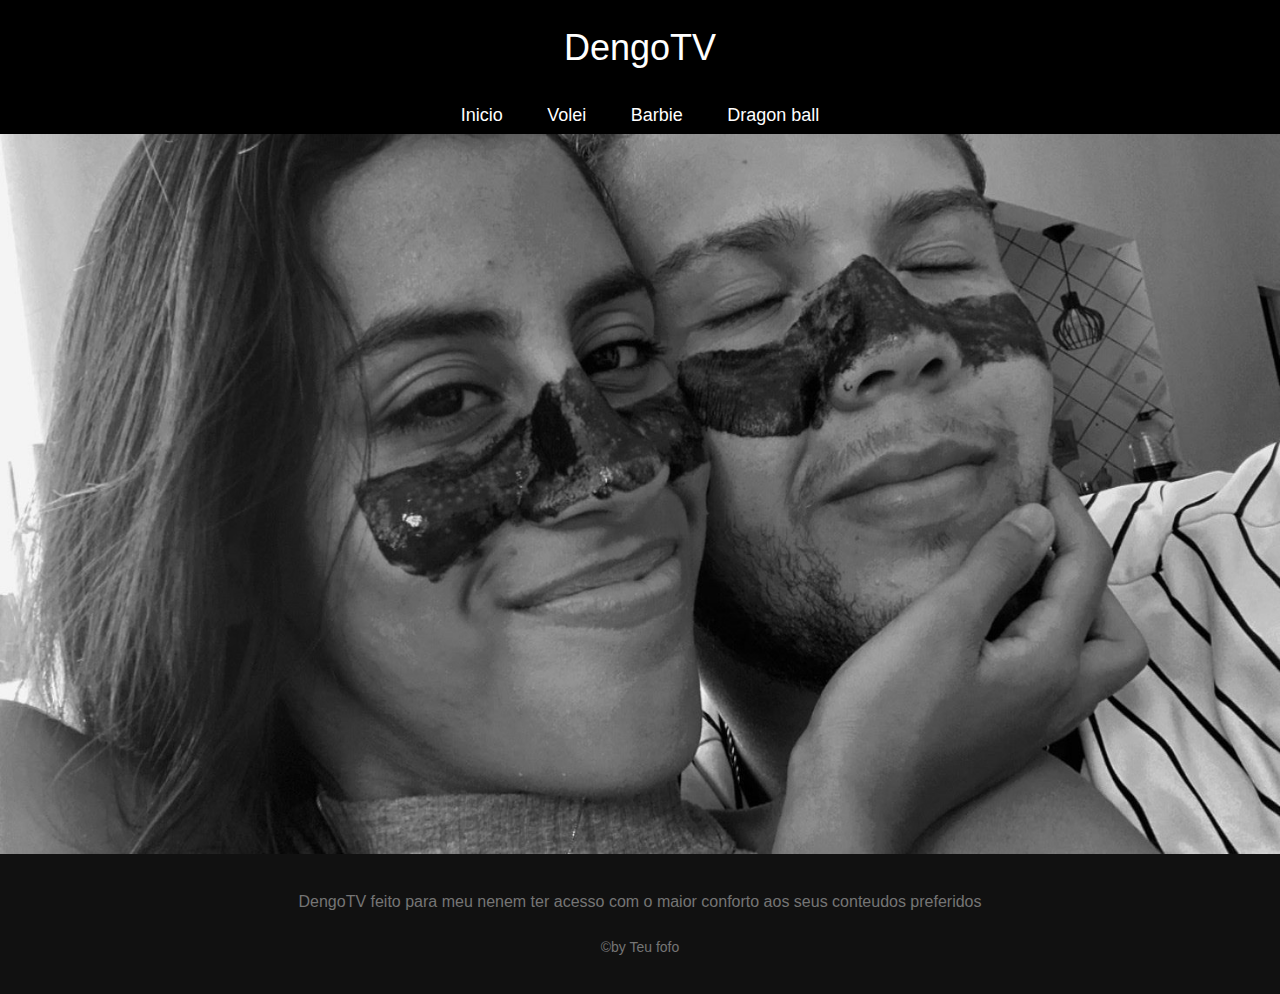
<file: index.html>
<!DOCTYPE html>
<html lang="pt-br">
<head>
    <meta charset="UTF-8">
    <meta name="viewport" content="width=device-width, initial-scale=1.0">
    <link rel="stylesheet" href="style/reset.css">
    <link rel="stylesheet" href="style/style.css">
    <title>DengoTV</title>
</head>
<body>
    <h1>DengoTV</h1>
    <nav class="nav">
      <ul class="nav__menu">
        <li class="nav__menu-item"><a href="index.html">Inicio</a></li>
        <li class="nav__menu-item"><a href="volei.html">Volei</a></li>
        <li class="nav__menu-item"><a href="barbie.html">Barbie</a></li>
        <li class="nav__menu-item"><a href="dangoball.html">Dragon ball</a></li>
      </ul>
    </nav>
    <div class="img">
        <img src="fotos/nos.png">
    </div>
    <footer class="footer">
            <h3>DengoTV feito para meu nenem ter acesso com o maior conforto aos seus conteudos preferidos</h3>
          </div>
        </div>
        <div class="footer__copyright">
          <p>&copy;by Teu fofo</p>
        </div>
      </footer>
</body>
</html>
</file>
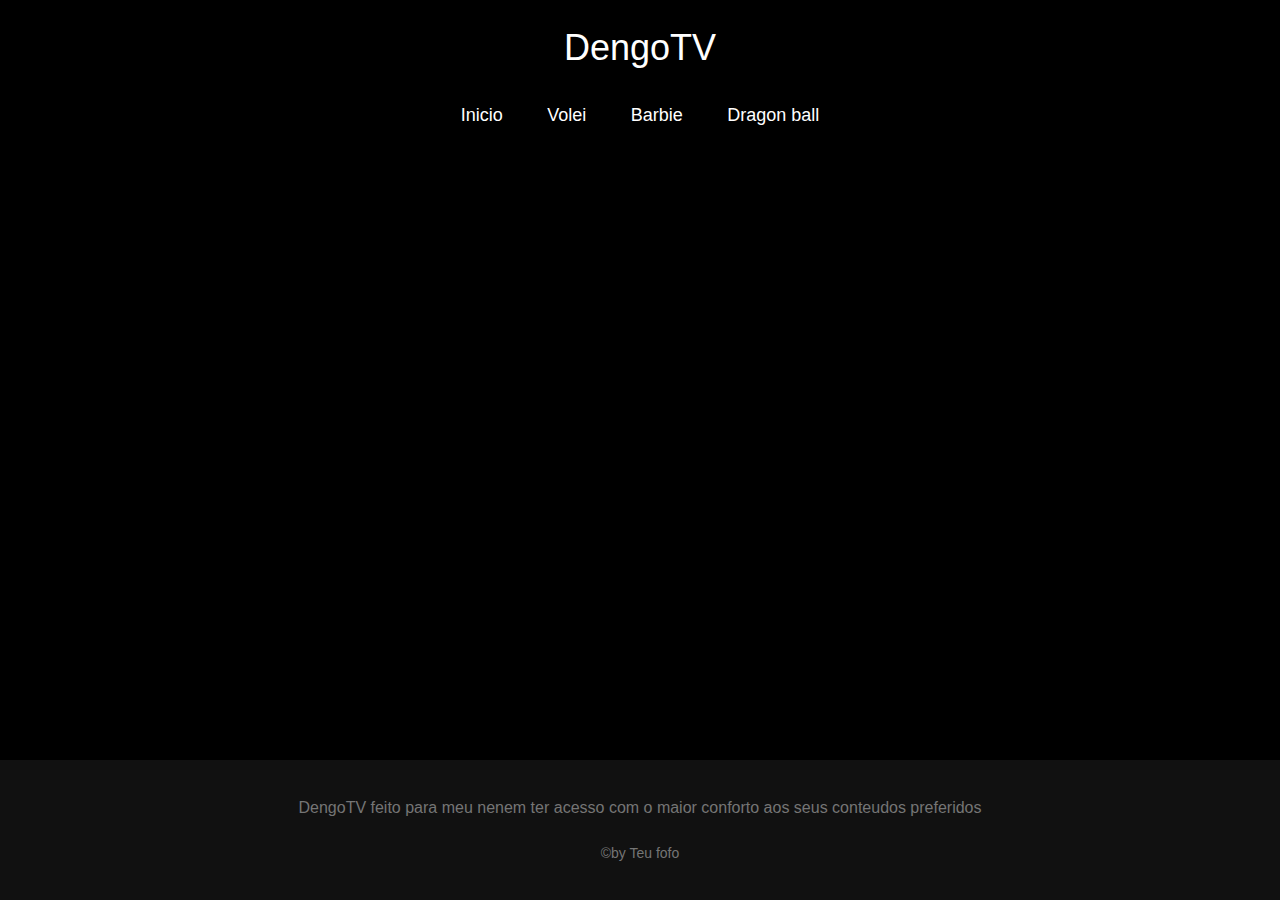
<file: barbie.html>
<!DOCTYPE html>
<html lang="pt-br">
<head>
    <meta charset="UTF-8">
    <meta name="viewport" content="width=device-width, initial-scale=1.0">
    <link rel="stylesheet" href="style/reset.css">
    <link rel="stylesheet" href="style/style.css">
    <title>DengoTV</title>
</head>
<body>
    <h1>DengoTV</h1>
    <nav class="nav">
      <ul class="nav__menu">
        <li class="nav__menu-item"><a href="index.html">Inicio</a></li>
        <li class="nav__menu-item"><a href="volei.html">Volei</a></li>
        <li class="nav__menu-item"><a href="barbie.html">Barbie</a></li>
        <li class="nav__menu-item"><a href="dangoball.html">Dragon ball</a></li>
      </ul>
    </nav>
    <footer class="footer">
            <h3>DengoTV feito para meu nenem ter acesso com o maior conforto aos seus conteudos preferidos</h3>
          </div>
        </div>
        <div class="footer__copyright">
          <p>&copy;by Teu fofo</p>
        </div>
      </footer>
      <script>alert("Cada pedacinho estou fazendo com carinho, viu? Esse pedacinho ainda não está pronto.")</script>
</body>

</html>
</file>
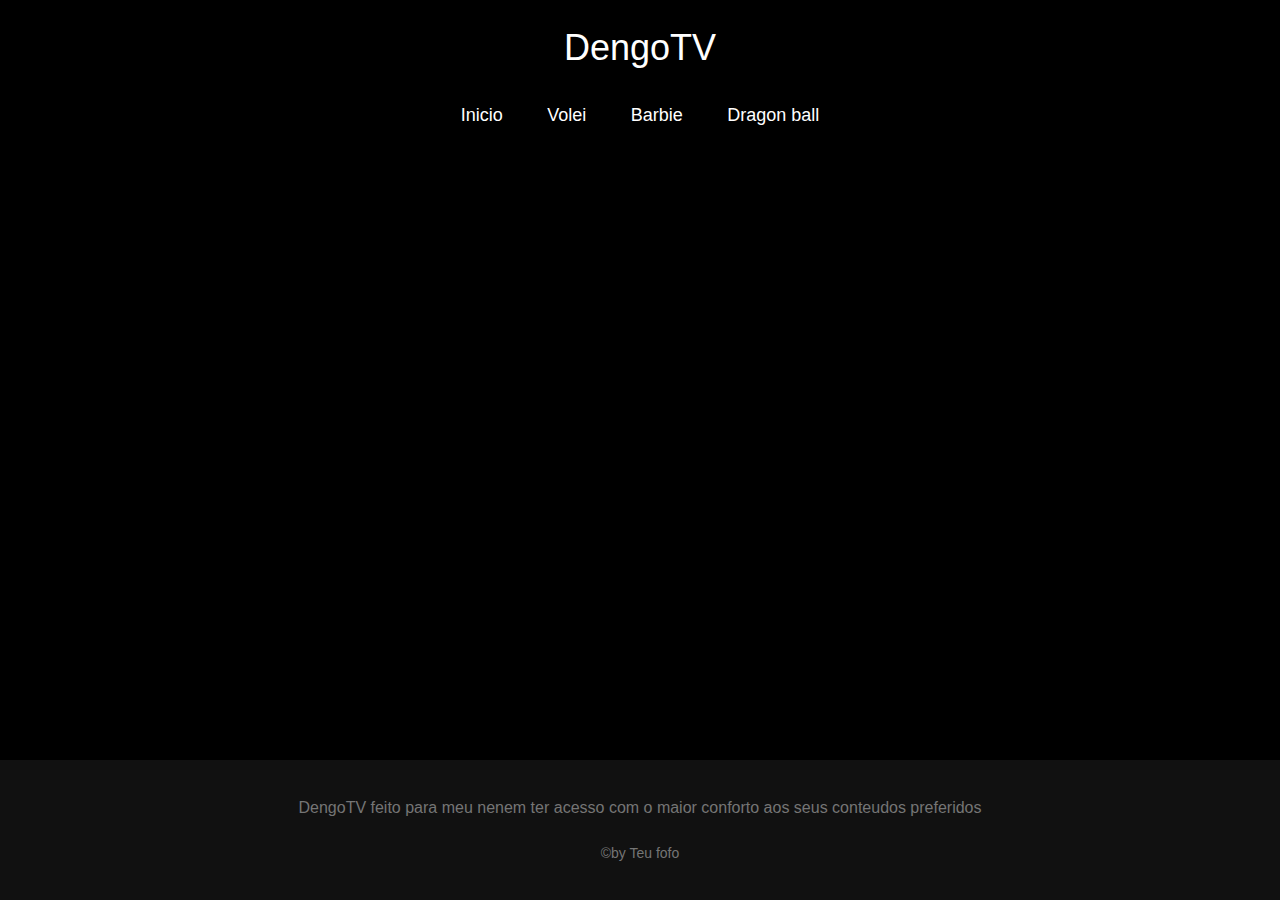
<file: dangoball.html>
<!DOCTYPE html>
<html lang="pt-br">
<head>
    <meta charset="UTF-8">
    <meta name="viewport" content="width=device-width, initial-scale=1.0">
    <link rel="stylesheet" href="style/reset.css">
    <link rel="stylesheet" href="style/style.css">
    <title>DengoTV</title>
</head>
<body>
    <h1>DengoTV</h1>
    <nav class="nav">
      <ul class="nav__menu">
        <li class="nav__menu-item"><a href="index.html">Inicio</a></li>
        <li class="nav__menu-item"><a href="volei.html">Volei</a></li>
        <li class="nav__menu-item"><a href="barbie.html">Barbie</a></li>
        <li class="nav__menu-item"><a href="dangoball.html">Dragon ball</a></li>
      </ul>
    </nav>
    <footer class="footer">
            <h3>DengoTV feito para meu nenem ter acesso com o maior conforto aos seus conteudos preferidos</h3>
          </div>
        </div>
        <div class="footer__copyright">
          <p>&copy;by Teu fofo</p>
        </div>
      </footer>
      <script>alert("Cada pedacinho estou fazendo com carinho, viu? Esse pedacinho ainda não está pronto.")</script>
</body>
</html>
</file>
<file: style/style.css>
/* Estilos gerais */
body {
    background-color: #000; /* Fundo preto */
    color: #fff; /* Texto branco */
    font-family: 'Helvetica Neue', Helvetica, Arial, sans-serif; /* Fonte semelhante à usada na Netflix */
    margin: 0;
    padding: 0;
    display: flex;
    flex-direction: column;
    min-height: 100vh; /* Define a altura mínima da viewport */
  }
  
  /* Estilizando a barra de navegação semelhante à Netflix */
  .nav {
    background-color: rgba(0, 0, 0, 0.85); /* Fundo escuro com transparência */
    padding: 10px 0;
    text-align: center;
  }
  
  /* Estilizando os links do menu */
  .nav__menu-item {
    display: inline-block;
    margin: 0 20px; /* Espaçamento entre os itens */
  }
  
  /* Estilizando os links do menu no hover */
  .nav__menu-item a {
    text-decoration: none;
    color: #fff;
    font-size: 18px;
    transition: color 0.3s;
  }
  
  /* Estilizando os links do menu no hover (cor vermelha) */
  .nav__menu-item a:hover {
    color: #e50914; /* Vermelho semelhante à Netflix */
  }
  
  /* Estilizando o título principal */
  h1 {
    text-align: center;
    font-size: 36px;
    margin: 30px 0;
  }
  
  /* Estilizando o rodapé */
  .footer {
    background-color: #111;
    padding: 40px 0;
    text-align: center;
    color: #757575;
    margin-top: auto; /* Coloca o rodapé no final da página */
    word-break: keep-all;
  }
  
  .footer__copyright {
    margin-top: 30px;
    font-size: 14px;
  }

  /* Estilizando um botão fictício (personalize conforme necessário) */
  .button {
    display: inline-block;
    background-color: #e50914;
    color: #fff;
    font-size: 16px;
    padding: 10px 20px;
    text-align: center;
    text-decoration: none;
    border-radius: 5px;
    margin-top: 20px;
    transition: background-color 0.3s;
  }
  
  /* Estilizando o botão no hover */
  .button:hover {
    background-color: #b5070f; /* Tonalidade mais escura de vermelho */
  }

  /* Estilizando o vídeo */
  iframe {
    width: 90%; /* Aumenta o tamanho do vídeo horizontalmente */
    max-width: 1200px; /* Define um tamanho máximo para o vídeo */
    height: 500px; /* Aumenta a altura do vídeo */
    margin: 20px auto; /* Centraliza horizontalmente o vídeo */
    display: block; /* Remove margens extras de elementos inline */
  }
  /* Estilos para a imagem */
/* Estilos para a imagem */
.img {
    display: flex;
    justify-content: center;
    align-items: center;
    background-color: #000;
    min-height: calc(10vh - 10px); /* Ajusta a altura da imagem considerando a altura do menu */
}

/* Estilos para a imagem dentro da classe .img */
.img img {
    max-width: 100%;
    height: auto;
    display: block;
}
</file>
